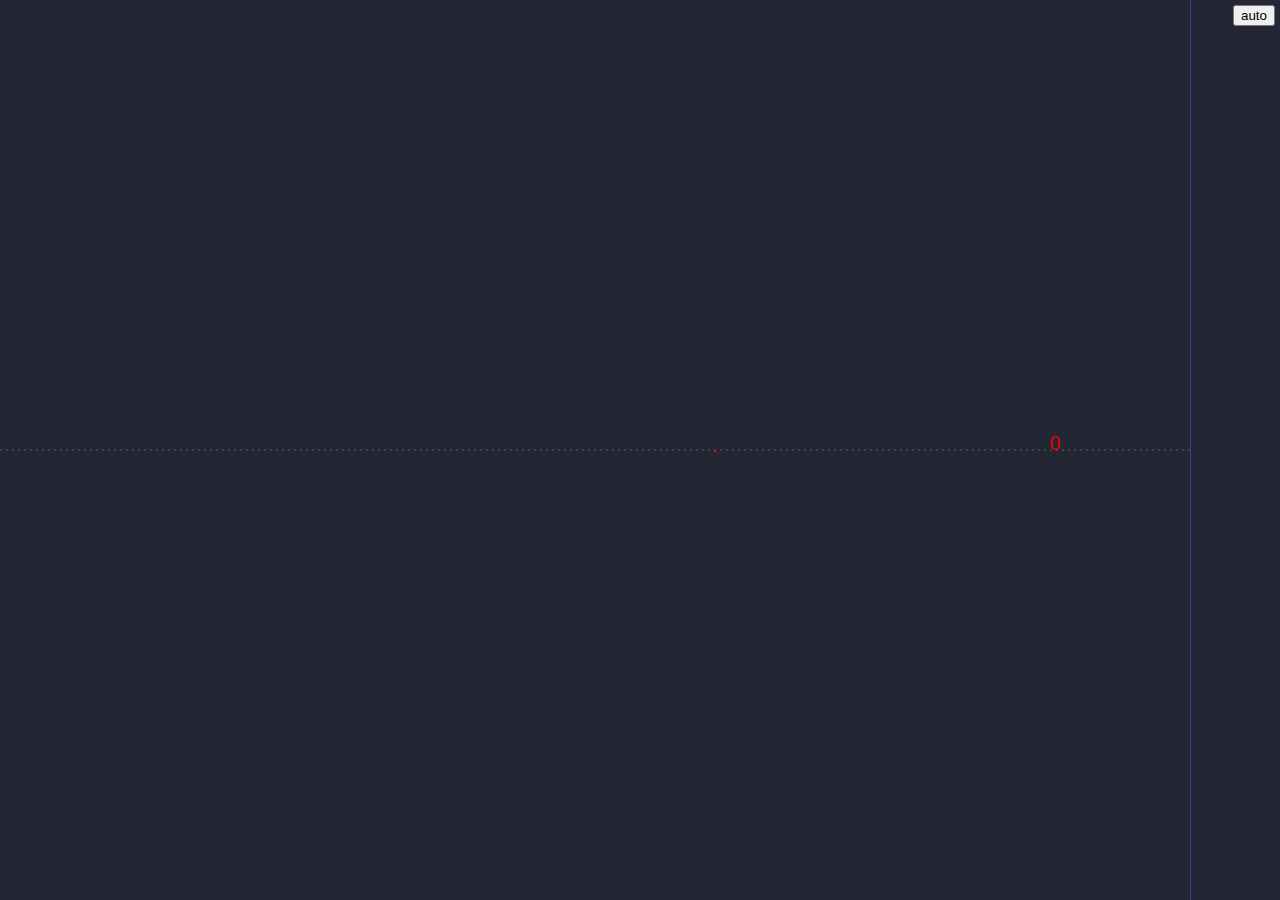
<file: bitcoin/index.html>
<!DOCTYPE html>
<html lang="en">
  <head>
    <meta charset="UTF-8" />
    <meta name="viewport" content="width=device-width, initial-scale=1.0" />
    <title>Vite app</title>
    <script type="module" crossorigin src="./assets/index-3829f7a1.js"></script>
  </head>
  <body style="position: relative; display: flex; margin: 0; overflow: hidden">
    <canvas id="canvas"></canvas>
    <div id="pricebar" style="width: 100%; border-left: 1px solid rgb(79, 42, 174); cursor: row-resize;"></div>
    <div style="position: absolute; top: 5px; right: 5px">
      <div id="coords" style="background-color: wheat;"></div>
      <button id="autobtn">auto</button>
    </div>
    
  </body>
</html>
</file>
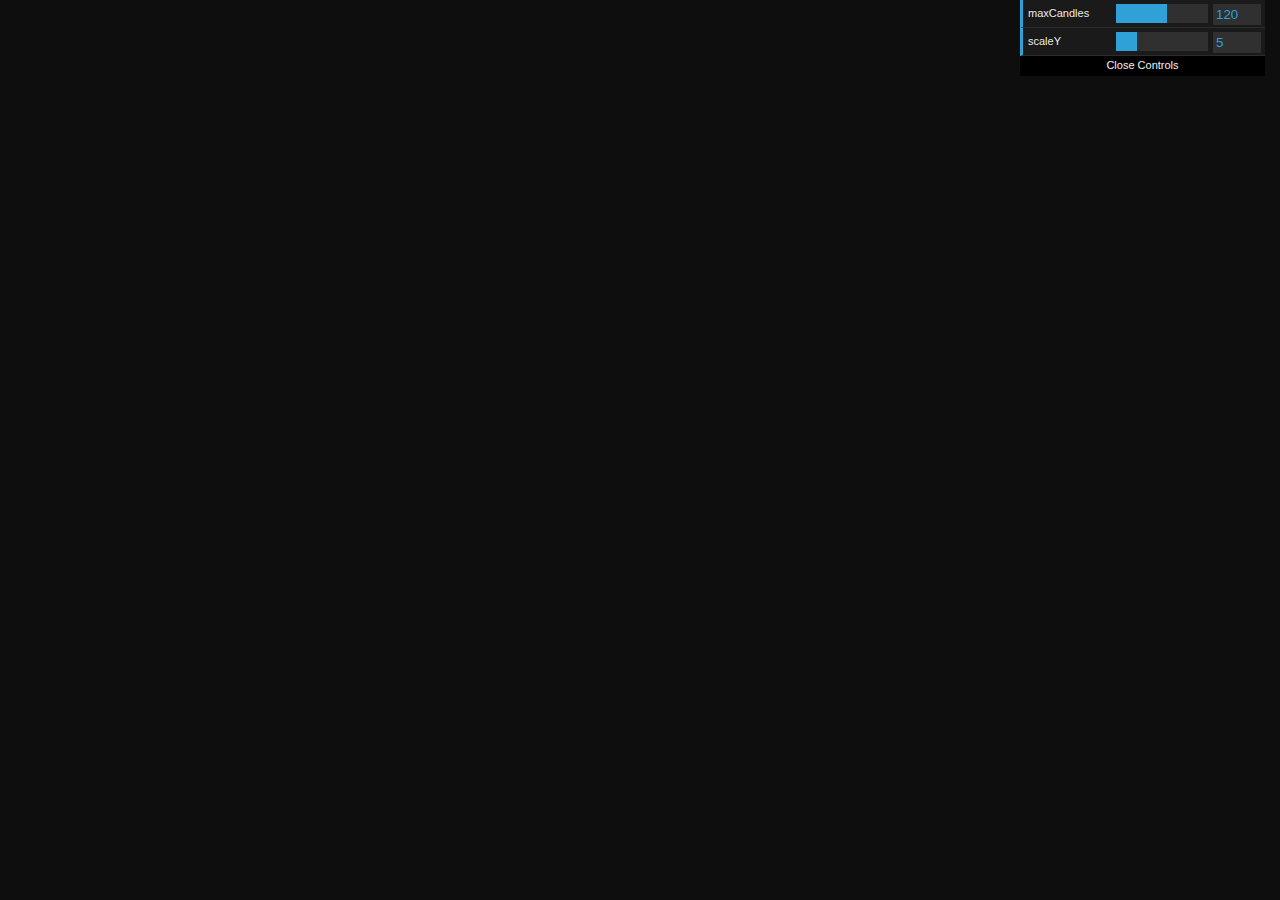
<file: bitmexwz/index.html>
<!DOCTYPE html><html><head><meta charset="utf-8"><title>Webpack App</title><meta name="viewport" content="width=device-width,initial-scale=1"></head><body><script src="1.bundle.js"></script><script src="bundle.js"></script></body></html>
</file>
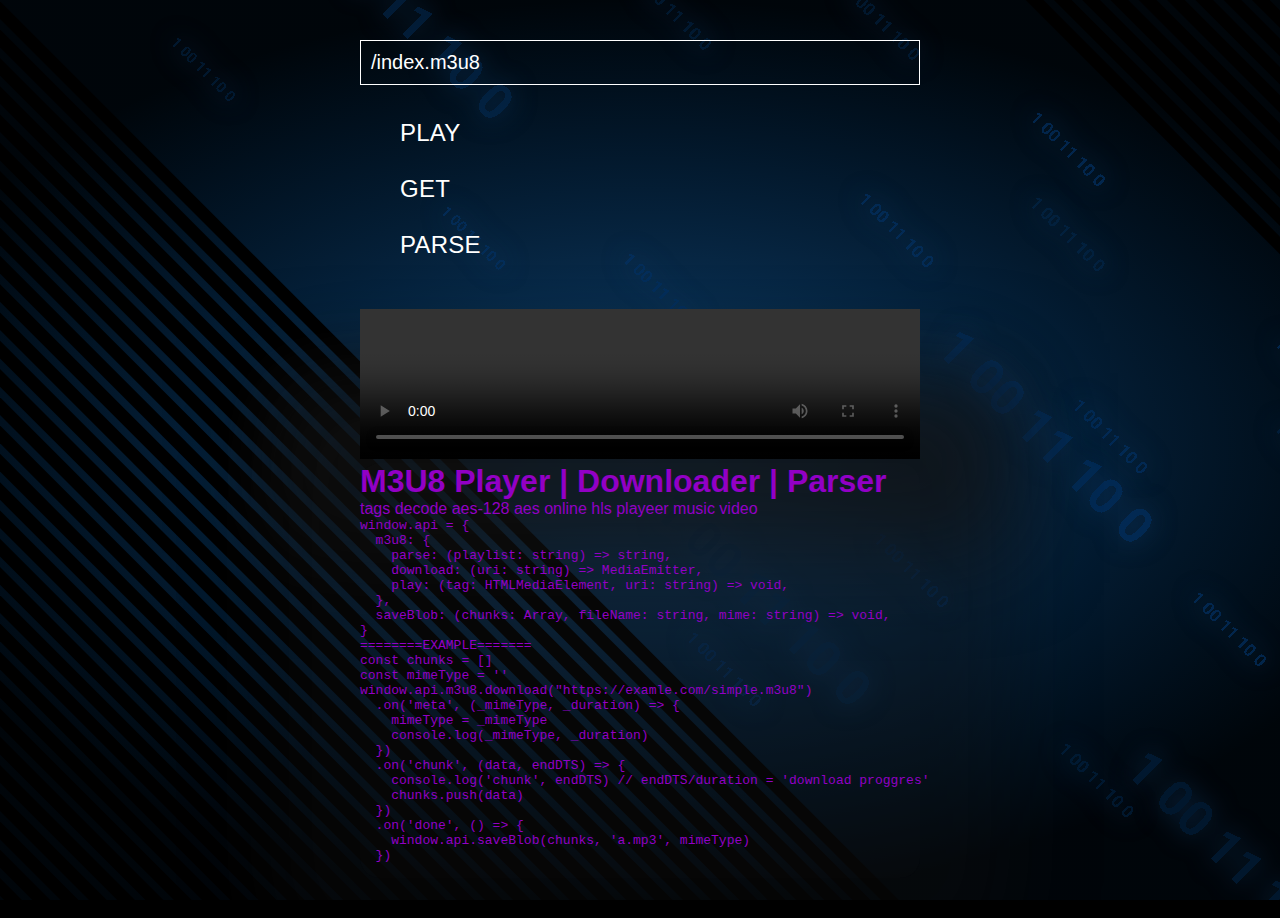
<file: m3u8loader/index.html>
<!DOCTYPE html>
<html lang="en">
  <head>
    <meta charset="UTF-8" />
    <meta http-equiv="X-UA-Compatible" content="IE=edge" />
    <meta name="viewport" content="width=device-width, initial-scale=1.0" />
    <title>M3U8 Player | Downloader</title>
    <script type="module" crossorigin src="/m3u8loader/assets/index-10a21797.js"></script>
    <link rel="stylesheet" href="/m3u8loader/assets/index-987004a9.css">
  </head>
  <body>
    <div class="container">
      <div class="input-uri inputm3u8" contenteditable aria-multiline></div>
      <button class="btn playmedia">PLAY</button>
      <button class="btn getsource">GET</button>
      <button class="btn parseplaylist">PARSE</button>
      <div class="progress-container">
        <div class="progress"></div>
      </div>
      <video class="video-player" controls></video>
      <div class="modal">
        <pre class="parse-result"></pre>
      </div>
      <div class="headers">
        <h1>M3U8 Player | Downloader | Parser</h1>
        <p>tags decode aes-128 aes online hls playeer music video</p>
        <pre>
window.api = {
  m3u8: {
    parse: (playlist: string) => string,
    download: (uri: string) => MediaEmitter<HTMLMediaElement>,
    play: (tag: HTMLMediaElement, uri: string) => void,
  },
  saveBlob: (chunks: Array<Uint8Array>, fileName: string, mime: string) => void,
}
========EXAMPLE=======
const chunks = []
const mimeType = ''
window.api.m3u8.download("https://examle.com/simple.m3u8")
  .on('meta', (_mimeType, _duration) => {
    mimeType = _mimeType
    console.log(_mimeType, _duration)
  })
  .on('chunk', (data, endDTS) => {
    console.log('chunk', endDTS) // endDTS/duration = 'download proggres'
    chunks.push(data)
  })
  .on('done', () => {
    window.api.saveBlob(chunks, 'a.mp3', mimeType)
  })
        </pre>
      </div>
    </div>
    
  </body>
</html>
</file>
<file: m3u8loader/assets/index-987004a9.css>
*{margin:0;padding:0;box-sizing:border-box}::-webkit-scrollbar{width:10px}::-webkit-scrollbar-track{background:transparent}::-webkit-scrollbar-thumb{background:rgba(146,0,197,.4)}::-webkit-scrollbar-thumb:hover{background:rgba(146,0,197,.5)}html,body{height:100%;overflow-y:overlay}body{background-color:#000;background-image:url(/m3u8loader/assets/bg-feb3f641.svg);background-position:center;background-size:cover;background-attachment:fixed;font-family:-apple-system,BlinkMacSystemFont,Segoe UI,Roboto,Oxygen,Ubuntu,Cantarell,Open Sans,Helvetica Neue,sans-serif}body>.container{padding:40px 20px;width:600px;max-width:100%;margin:0 auto}body>.container>.input-uri{font-size:20px;padding:10px;border:1px solid white;color:#fff;outline:none;overflow:hidden;white-space:nowrap;margin-bottom:20px}body>.container>.btn{display:block;padding:16px 20px 16px 40px;border:none;background-color:transparent;color:#fff;width:100%;text-align:left;text-transform:uppercase;outline:none;font-family:inherit;font-size:24px;line-height:1em;letter-spacing:.01em}body>.container>.btn:hover{background-color:#9200c5;color:#000}body>.container>.progress-container{margin-top:20px;height:16px}body>.container>.progress-container>.progress{height:100%;width:0;background-color:#9200c5}body>.container>.video-player{width:100%}body>.container>.headers{color:#9200c5;background-color:#1115;border-radius:20px;box-shadow:0 0 90px 90px #1115}body>.container>.modal{color:#eee;overflow:hidden;background-color:#111111b3;border-radius:20px;box-shadow:0 0 90px 90px #111111b3}body>.container>.modal a{color:#7a7adc}
</file>
